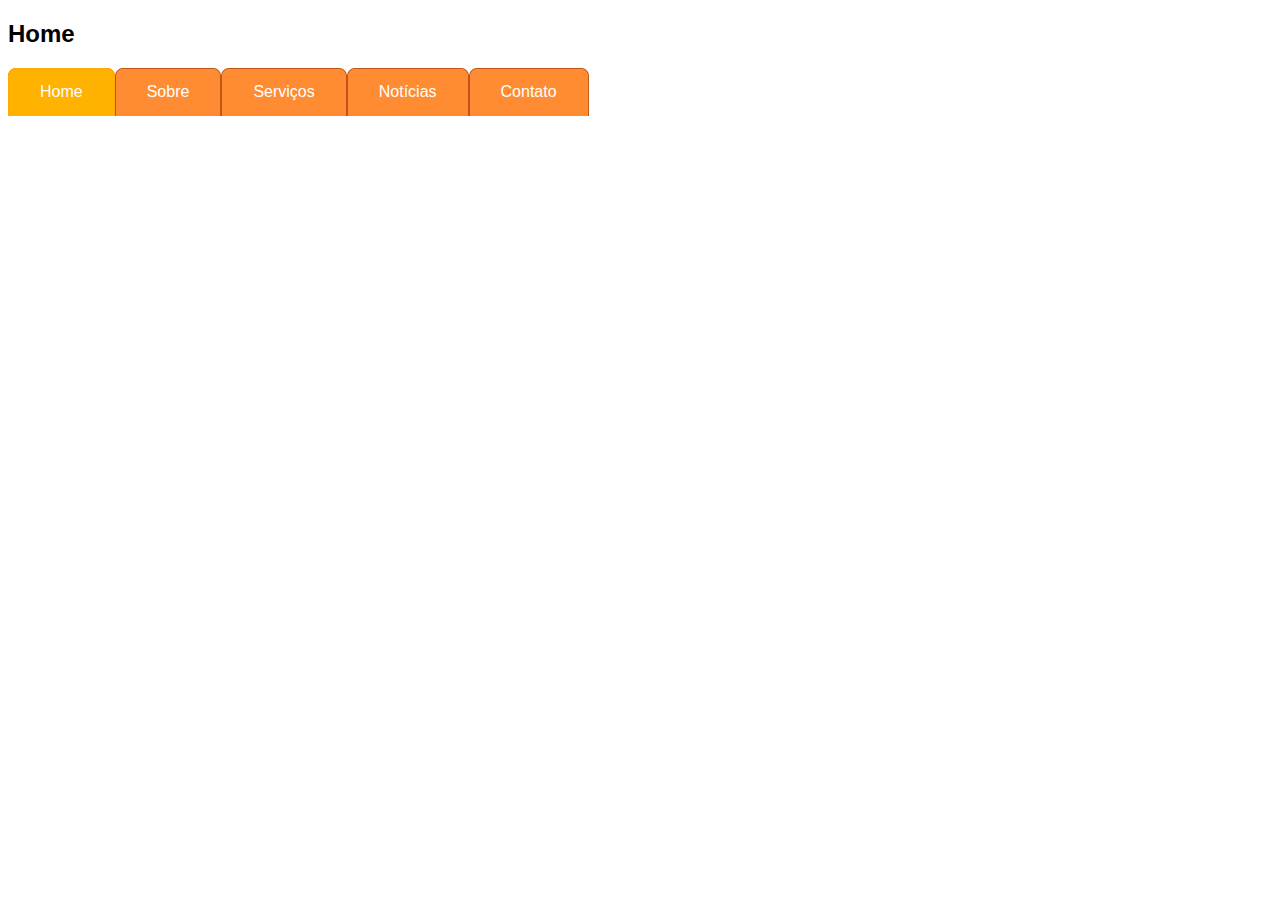
<file: index.html>
<!DOCTYPE html>
<html>

	<head>

		<title>Navegação Horizontal</title>
		<meta charset="utf-8">
		<link rel="stylesheet" type="text/css" href="css/estilo-index.css">
		
	</head>

	<body id="home">

		<h2>Home</h2>	

		<ul>

			<li id="atual">
				<a href="index.html">Home</a>
			</li>

			<li>
				<a href="sobre.html">Sobre</a> 
			</li>

			<li> 
				<a href="servicos.html">Serviços</a>
			</li>

			<li> 
				<a href="noticias.html">Notícias</a> 
			</li>

			<li>
				<a href="contato.html">Contato</a>
			</li>

		</ul>

		<!--
		Barra de navegação vertical e horizontal
		<h2>Home</h2>	

		<ul id="navegacao">

			<li class="home primeiro">
				<a href="index.html">Home</a>
			</li>

			<li class="sobre">
				<a href="sobre.html">Sobre</a> 
			</li>

			<li class="servicos"> 
				<a href="servicos.html">Serviços</a>
			</li>

			<li class="noticias"> 
				<a href="noticias.html">Notícias</a> 
			</li>

			<li class="contato">
				<a href="contato.html">Contato</a>
			</li>

		</ul>

		<h2>Lista de atividades</h2>

		<ul>
			<li>Ir ao dentista</li>
			<li>Ir ao supermercado</li>
			<li>Fazer o almoço</li>
			<li>Assistir série</li>
			<li>Correr no parque</li>
		</ul>
		-->

	</body>

</html>
</file>
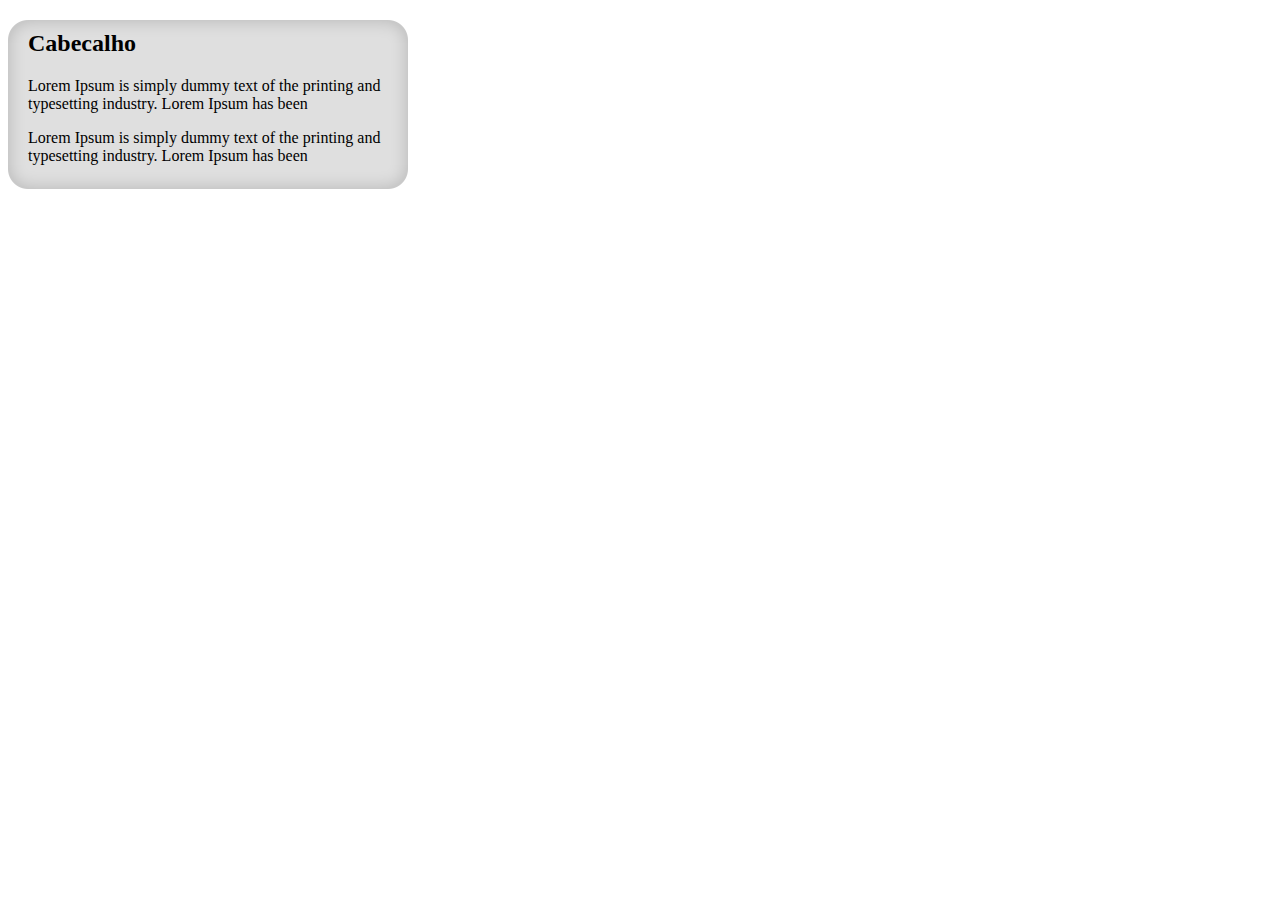
<file: arredondamento.html>
<!DOCTYPE html>

<html>

	<head>

		<title>Arredondamento com imagens</title>
		<meta charset="utf-8">

		<link rel="stylesheet" type="text/css" href="css/arredondamento.css">

	</head>

	<body>

		<div class="caixa">
			<h2>Cabecalho</h2>

			<p>Lorem Ipsum is simply dummy text of the printing and typesetting industry. Lorem Ipsum has been</p>

			<p>Lorem Ipsum is simply dummy text of the printing and typesetting industry. Lorem Ipsum has been</p>

			<div class="ultimo"></div>

		</div>

	</body>
</html>
</file>
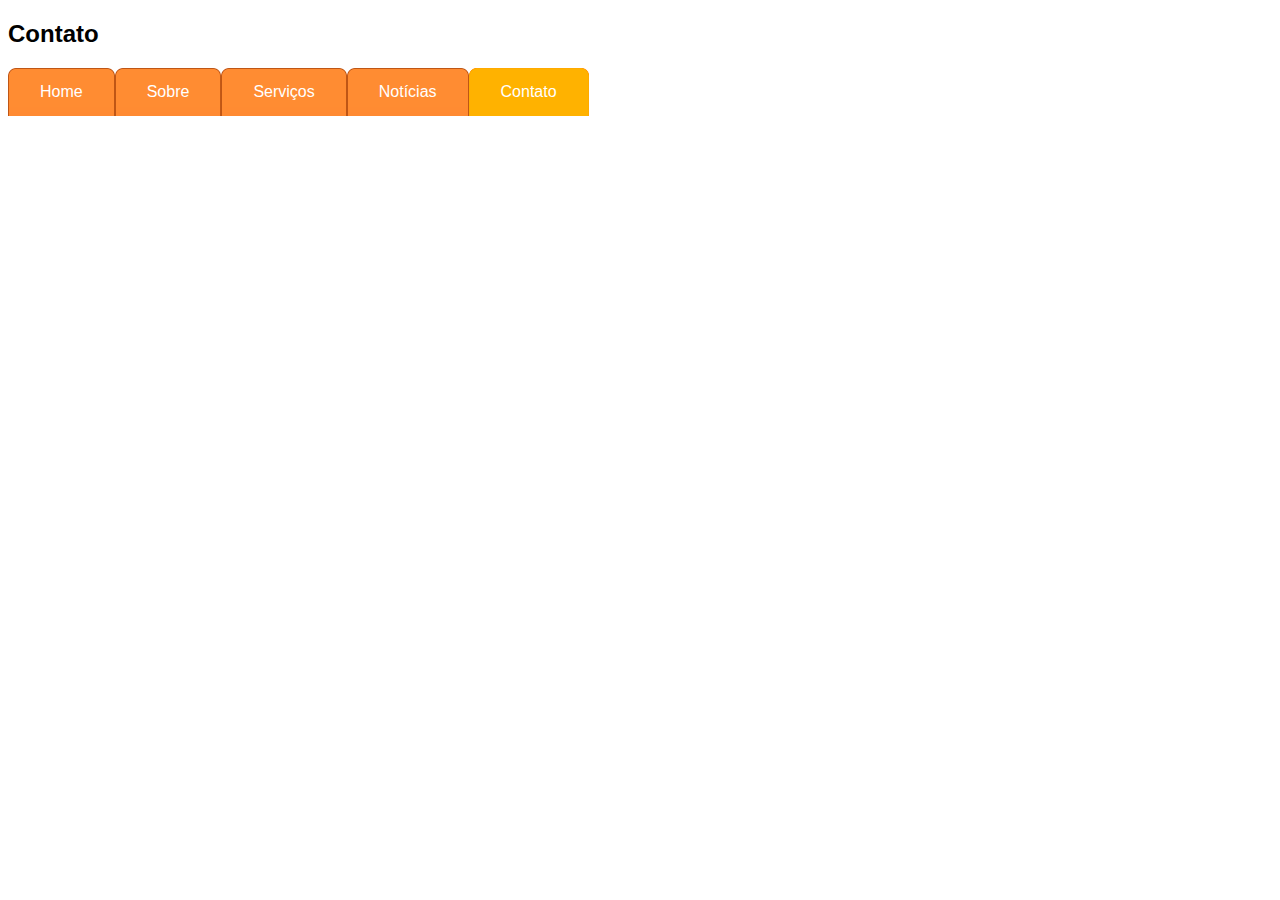
<file: contato.html>
<!DOCTYPE html>
<html>

	<head>

		<title>Navegação vertical</title>
		<meta charset="utf-8">
		<link rel="stylesheet" type="text/css" href="css/estilo-index.css">
		
	</head>

	<body id="contato">

		<h2>Contato</h2>	

		<ul>

			<li>
				<a href="index.html">Home</a>
			</li>

			<li>
				<a href="sobre.html">Sobre</a> 
			</li>

			<li> 
				<a href="servicos.html">Serviços</a>
			</li>

			<li> 
				<a href="noticias.html">Notícias</a> 
			</li>

			<li id="atual">
				<a href="contato.html">Contato</a>
			</li>

		</ul>

		<!--
		<h2>Lista de atividades</h2>

		<ul>
			<li>Ir ao dentista</li>
			<li>Ir ao supermercado</li>
			<li>Fazer o almoço</li>
			<li>Assistir série</li>
			<li>Correr no parque</li>
		</ul>
		-->

	</body>

</html>
</file>
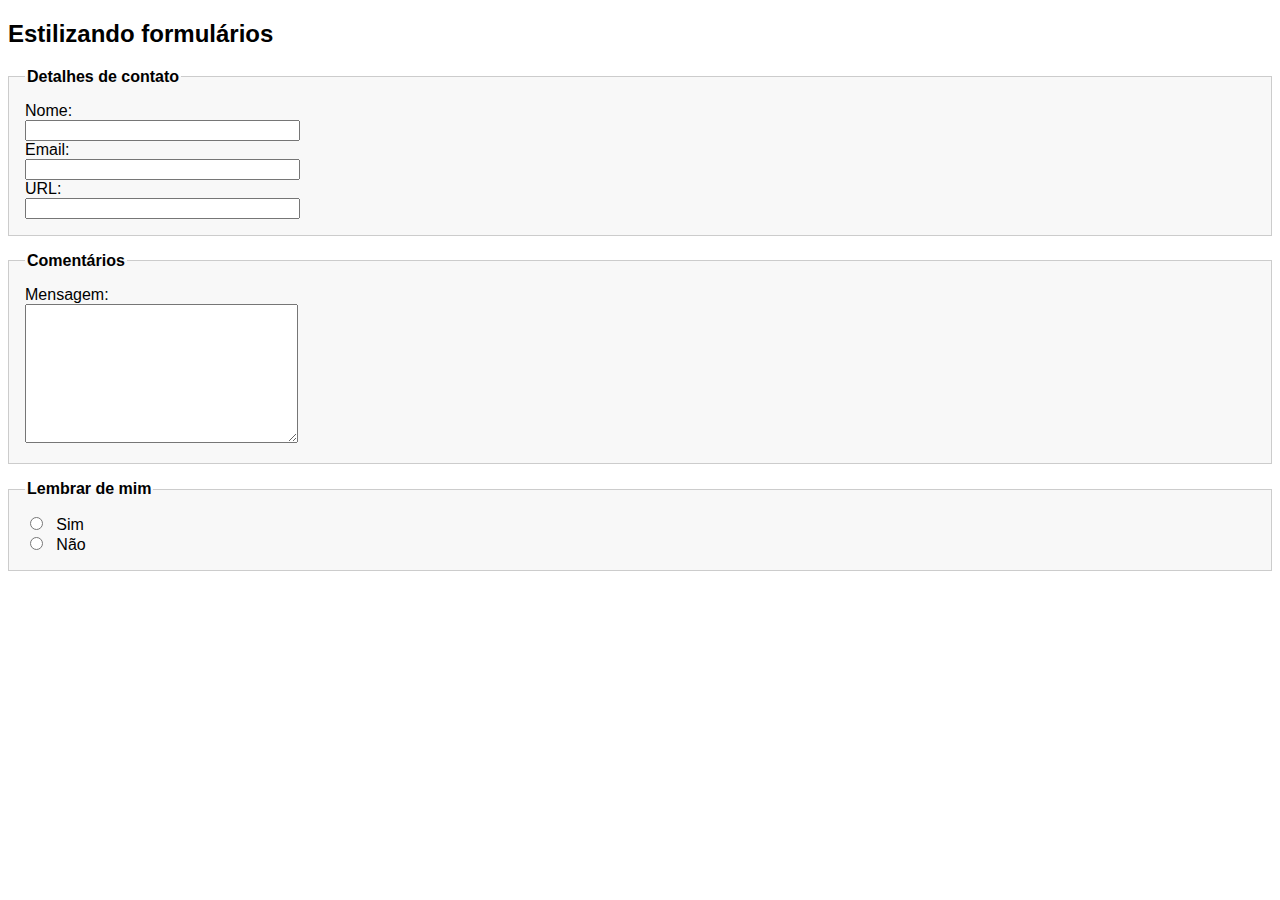
<file: formularios.html>
<!DOCTYPE html>

<html>

	<head>

		<title>Estilizando formulários</title>
		<meta charset="utf-8">

		<link rel="stylesheet" type="text/css" href="css/estilo-formularios.css">

	</head>

	<body>

		<h2>Estilizando formulários</h2>

		<form>
			
			<fieldset>
				<legend>Detalhes de contato</legend>

				<div>
					<label for="nome">Nome:</label>
					<input type="text" name="nome" id="nome">
				</div>

				<div>
					<label for="email">Email:</label>
					<input type="text" name="email" id="email">
				</div>

				<div>
					<label for="url">URL:</label>
					<input type="text" name="url" id="url">
				</div>

			</fieldset>

			<fieldset>
				<legend>Comentários</legend>

				<div>
					<label for="mensagem">Mensagem:</label>
					<textarea name="mensagem" id="mensagem"></textarea>
				</div>

			</fieldset>

			<fieldset>
				<legend>Lembrar de mim</legend>

				<div>
					<label>
						<input class="radio" type="radio" name="lembrar" id="sim">Sim
					</label>
				</div>

				<div>
					<label>
						<input class="radio" type="radio" name="lembrar" id="nao">Não
					</label>
				</div>

			</fieldset>

		</form>

	</body>
</html>
</file>
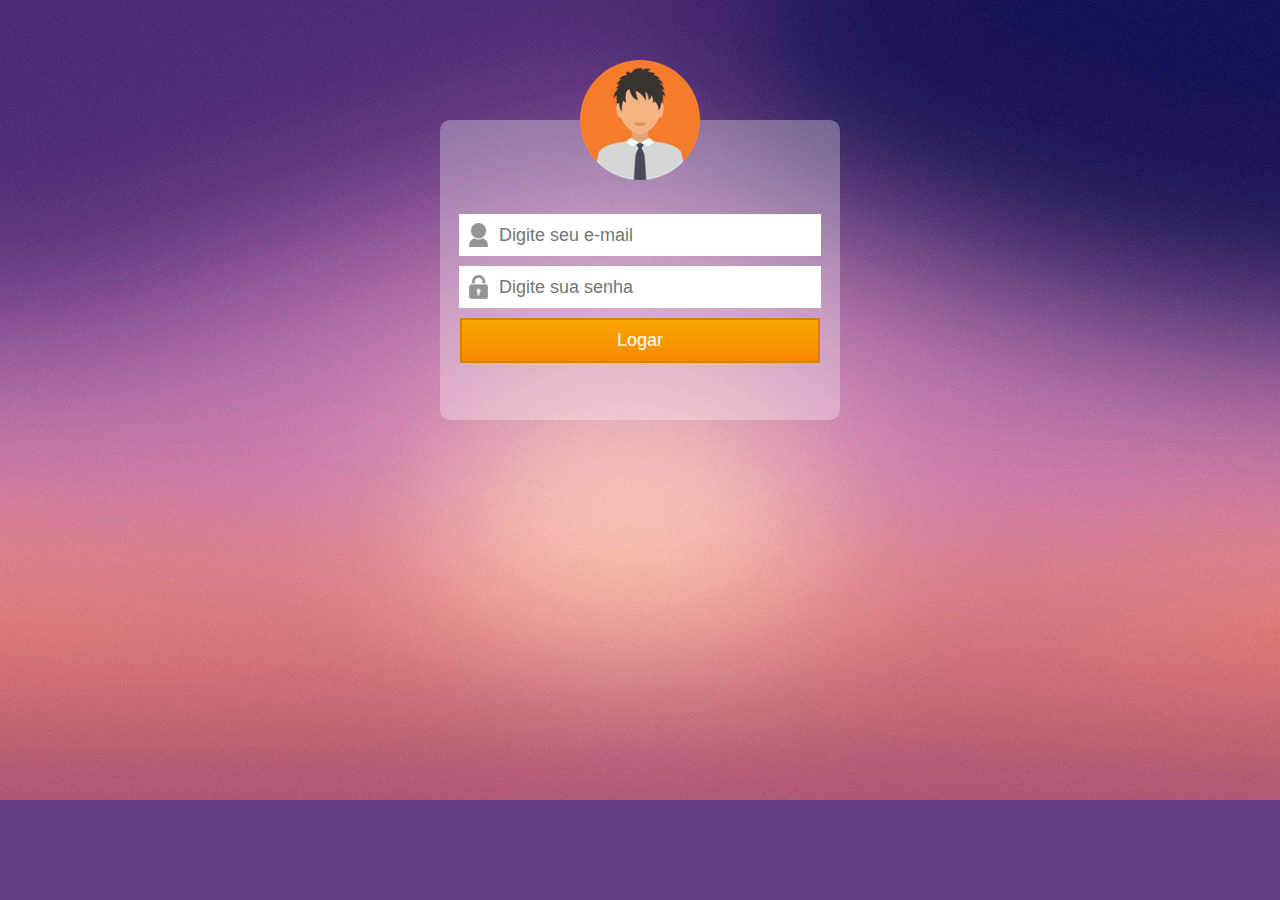
<file: formularios2.html>
<!DOCTYPE html>

<html>

	<head>

		<title>Estilizando formulários</title>
		<meta charset="utf-8">

		<link rel="stylesheet" type="text/css" href="css/estilo-formularios2.css">

	</head>

	<body>

		<div id="container">

			<img src="imagens/perfil.png">

			<form>
				
				<div>
					<input class="email" type="text" name="email" id="email" placeholder="Digite seu e-mail">
				</div>

				<div>
					<input class="senha" type="password" name="senha" id="senha" placeholder="Digite sua senha">
				</div>

				<div>
					<input class="submit" type="submit" value="Logar">
				</div>

			</form>
			
		</div>

	</body>
</html>
</file>
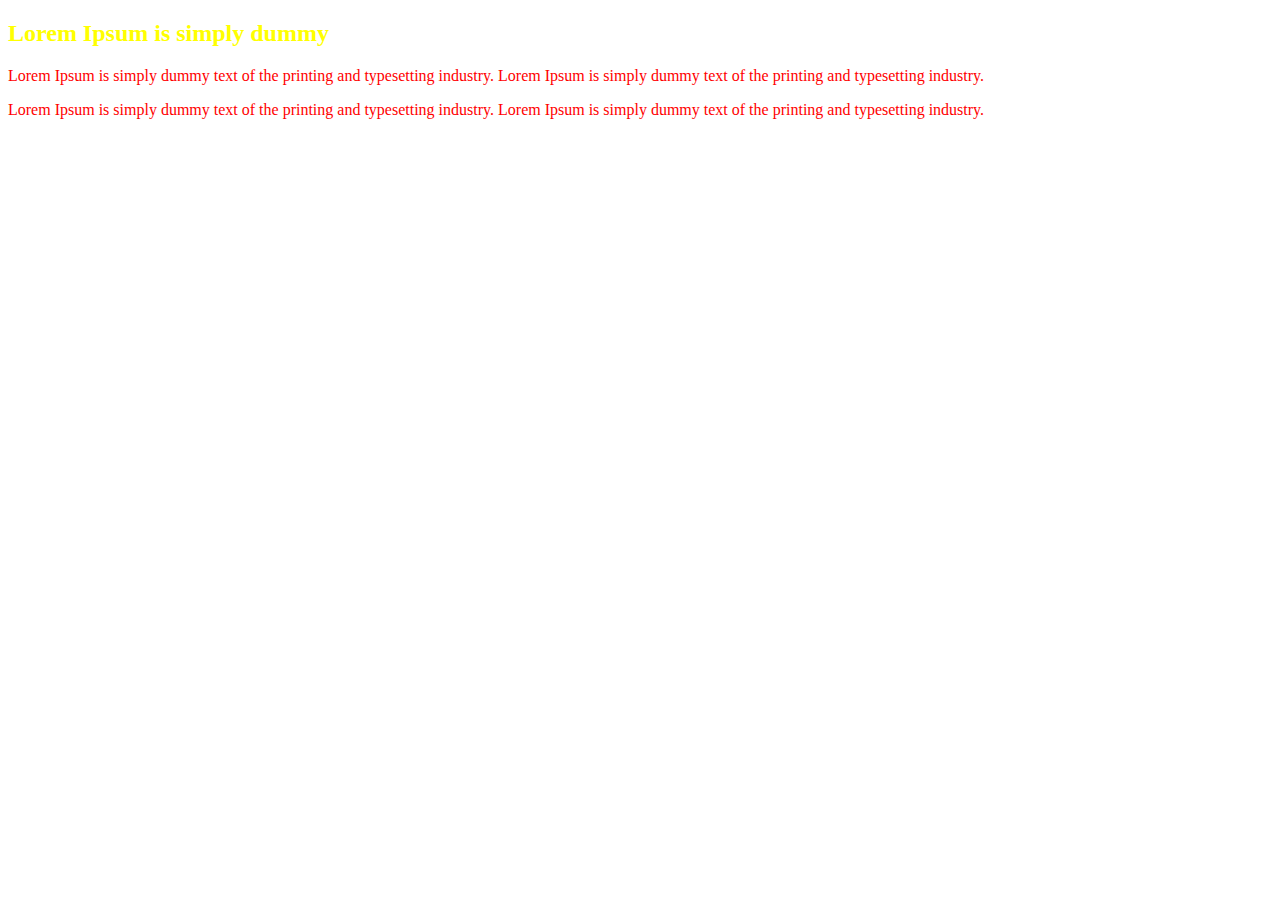
<file: heranca.html>
<!DOCTYPE html>
<html>

	<head>

		<title>Herança e especifidades</title>
		<meta charset="utf-8">

		<!-- Estilo customizado -->
		<link rel="stylesheet" type="text/css" href="css/estilo-heranca.css">
		

	</head>

	<body>

		<div id="pagina">
			<h2 class="verde" id="amarelo">
				Lorem Ipsum is simply dummy 
			</h2>
			<p>
				Lorem Ipsum is simply dummy text of
				the printing and typesetting industry. 
				Lorem Ipsum is simply dummy text of 
				the printing and typesetting industry. 
			</p>
			<p>
				Lorem Ipsum is simply dummy text of
				the printing and typesetting industry. 
				Lorem Ipsum is simply dummy text of 
				the printing and typesetting industry. 
			</p>
		</div>

	</body>

</html>
</file>
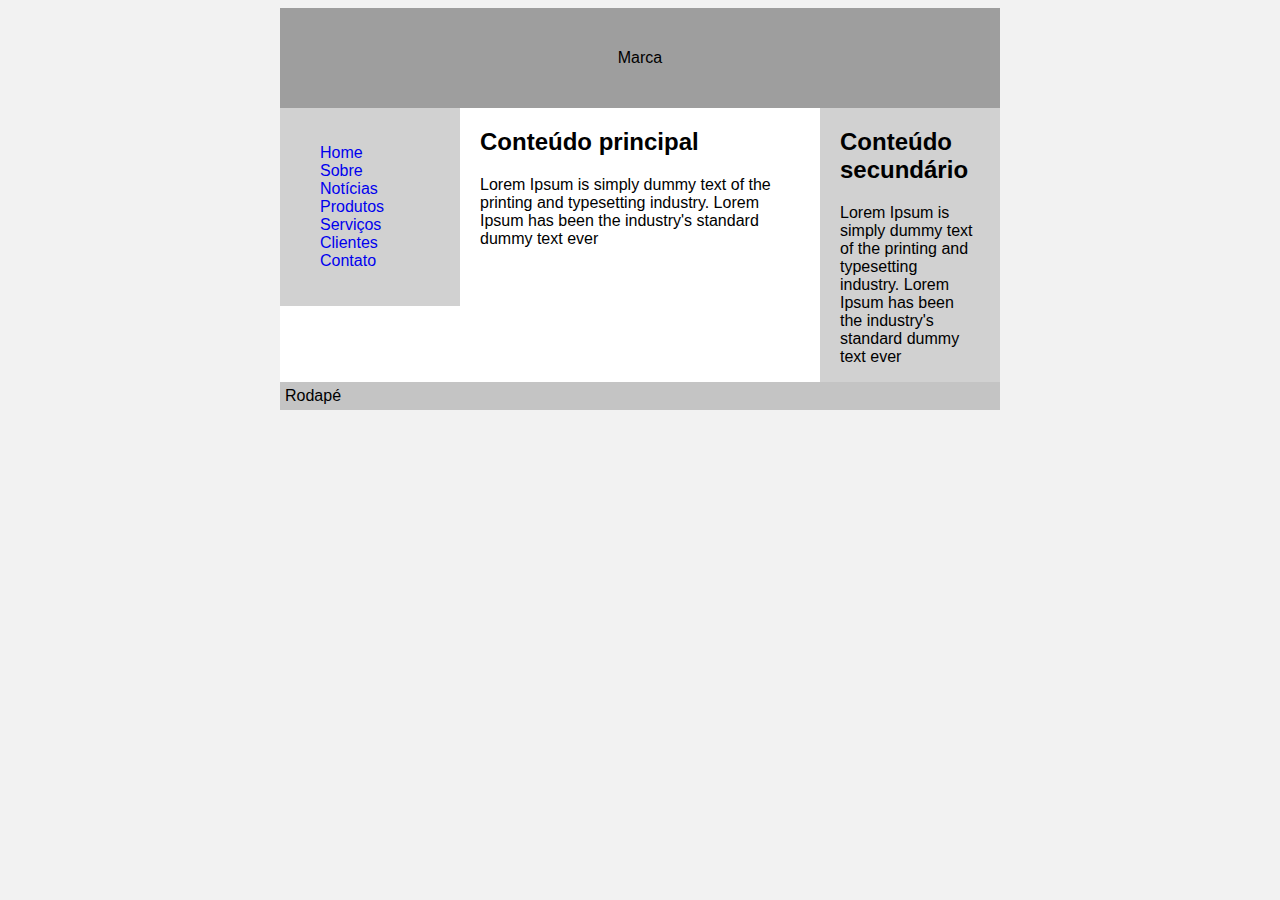
<file: layout.html>
<!DOCTYPE html>
<html>

	<head>

		<title>Layouts</title>
		<meta charset="utf-8">

		<link rel="stylesheet" type="text/css" href="css/estilo-layout.css">
		
	</head>

	<body>

		<div id="container">
			<div id="marca">Marca</div>
			<div id="conteudo">
				<div id="conteudo-principal">
					<h2>Conteúdo principal</h2>
					<p>Lorem Ipsum is simply dummy text of the printing
				 	and typesetting industry. Lorem Ipsum has been the
				 	industry's standard dummy text ever</p>
				</div>
				<div id="conteudo-secundario">
					<h2>Conteúdo secundário</h2>
					<p>Lorem Ipsum is simply dummy text of the printing
				 	and typesetting industry. Lorem Ipsum has been the
				 	industry's standard dummy text ever</p>
				</div>
			</div>
			<div id="navegacao">
				<ul>
					<li> <a href="#">Home</a> </li>
					<li> <a href="#">Sobre</a> </li>
					<li> <a href="#">Notícias</a> </li>
					<li> <a href="#">Produtos</a> </li>
					<li> <a href="#">Serviços</a> </li>
					<li> <a href="#">Clientes</a> </li>
					<li> <a href="#">Contato</a> </li>
				</ul>
			</div>
			<div id="rodape">Rodapé</div>
		</div>

	</body>

</html>
</file>
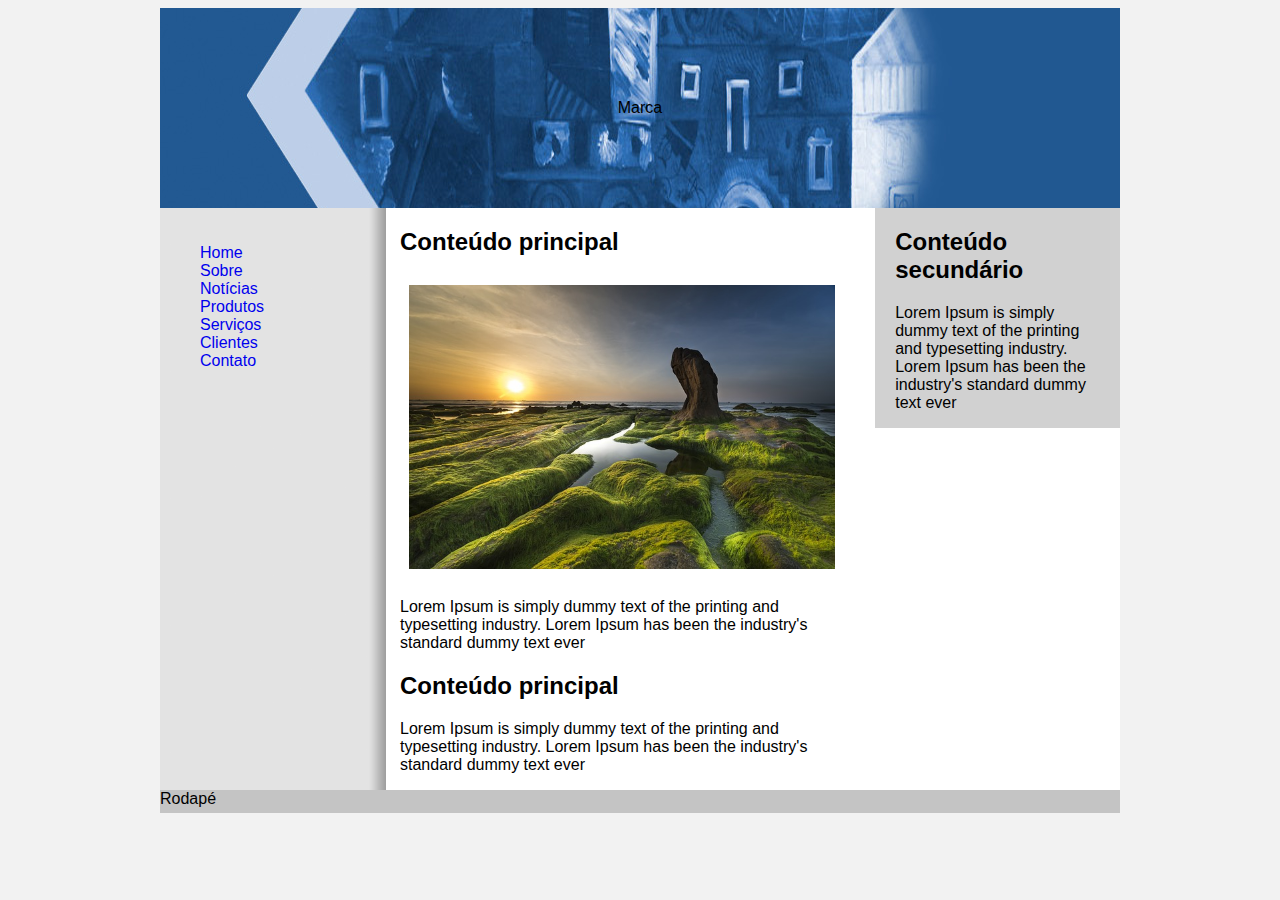
<file: layout2.html>
<!DOCTYPE html>

<html>

	<head>

		<title>Layout 2</title>
		<meta charset="utf-8">

		<link rel="stylesheet" type="text/css" href="css/estilo-layout2.css">

	</head>

	<body>

		<div id="container">

			<div id="marca">Marca</div>

			<div id="conteudo">

				<div id="conteudo-principal">

					<h2>Conteúdo principal</h2>

					<img class="img-noticia" src="imagens/natureza.jpg">

					<p>Lorem Ipsum is simply dummy text of the printing
					 	and typesetting industry. Lorem Ipsum has been the
					 	industry's standard dummy text ever
					 </p>

					 <h2>Conteúdo principal</h2>

					<p>Lorem Ipsum is simply dummy text of the printing
					 	and typesetting industry. Lorem Ipsum has been the
					 	industry's standard dummy text ever
					 </p>

				</div>

				<div id="conteudo-secundario">

					<h2>Conteúdo secundário</h2>

					<p>Lorem Ipsum is simply dummy text of the printing
					 	and typesetting industry. Lorem Ipsum has been the
					 	industry's standard dummy text ever
					 </p>

				</div>

			</div>

			<div id="navegacao">
				<ul>
					<li> <a href="#">Home</a> </li>
					<li> <a href="#">Sobre</a> </li>
					<li> <a href="#">Notícias</a> </li>
					<li> <a href="#">Produtos</a> </li>
					<li> <a href="#">Serviços</a> </li>
					<li> <a href="#">Clientes</a> </li>
					<li> <a href="#">Contato</a> </li>
				</ul>
			</div>

			<div id="rodape">Rodapé</div>

		</div>

	</body>
</html>
</file>
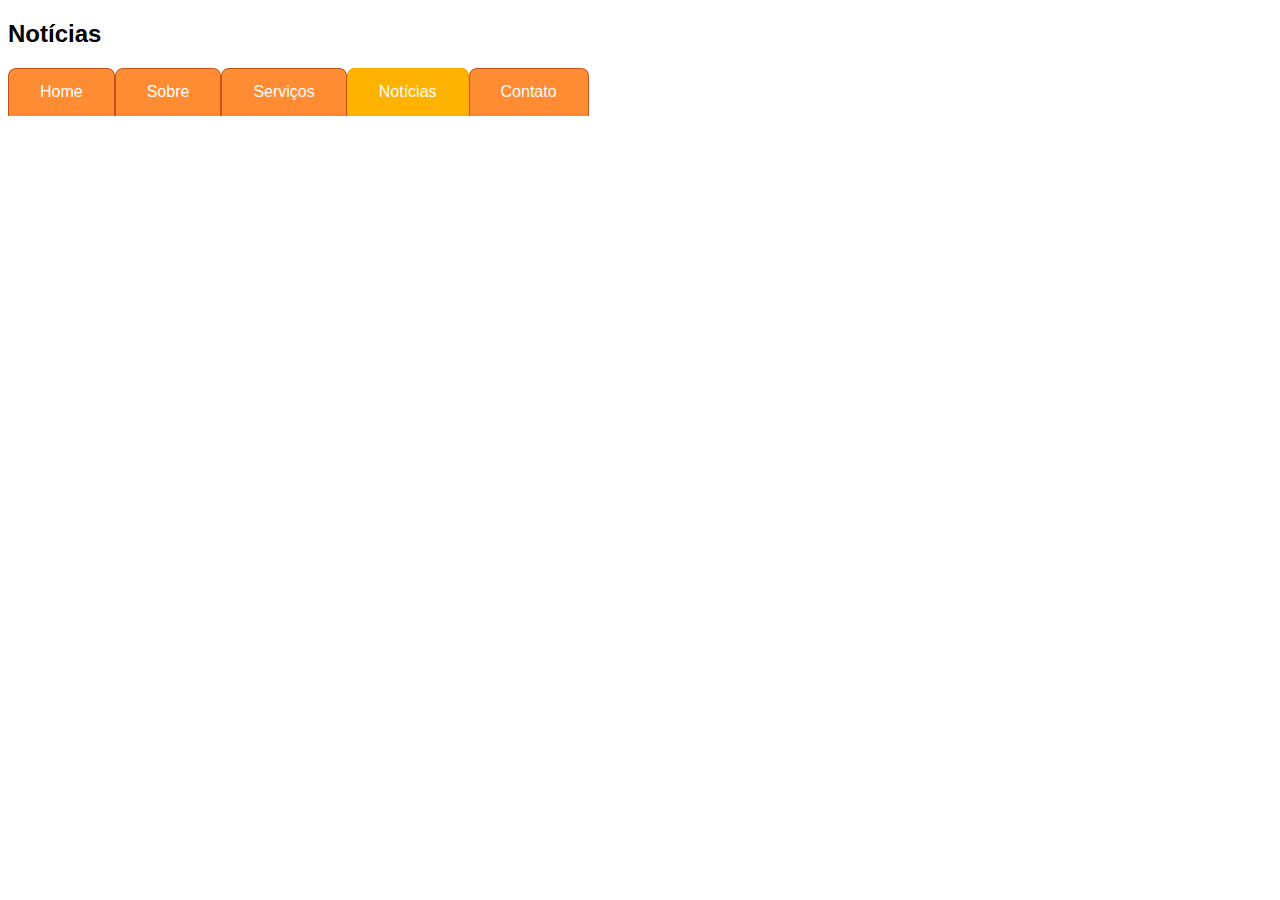
<file: noticias.html>
<!DOCTYPE html>
<html>

	<head>

		<title>Navegação vertical</title>
		<meta charset="utf-8">
		<link rel="stylesheet" type="text/css" href="css/estilo-index.css">
		
	</head>

	<body id="noticias">

		<h2>Notícias</h2>	

		<ul>

			<li>
				<a href="index.html">Home</a>
			</li>

			<li>
				<a href="sobre.html">Sobre</a> 
			</li>

			<li> 
				<a href="servicos.html">Serviços</a>
			</li>

			<li id="atual"> 
				<a href="noticias.html">Notícias</a> 
			</li>

			<li>
				<a href="contato.html">Contato</a>
			</li>

		</ul>

		<!--
		<h2>Lista de atividades</h2>

		<ul>
			<li>Ir ao dentista</li>
			<li>Ir ao supermercado</li>
			<li>Fazer o almoço</li>
			<li>Assistir série</li>
			<li>Correr no parque</li>
		</ul>
		-->

	</body>

</html>
</file>
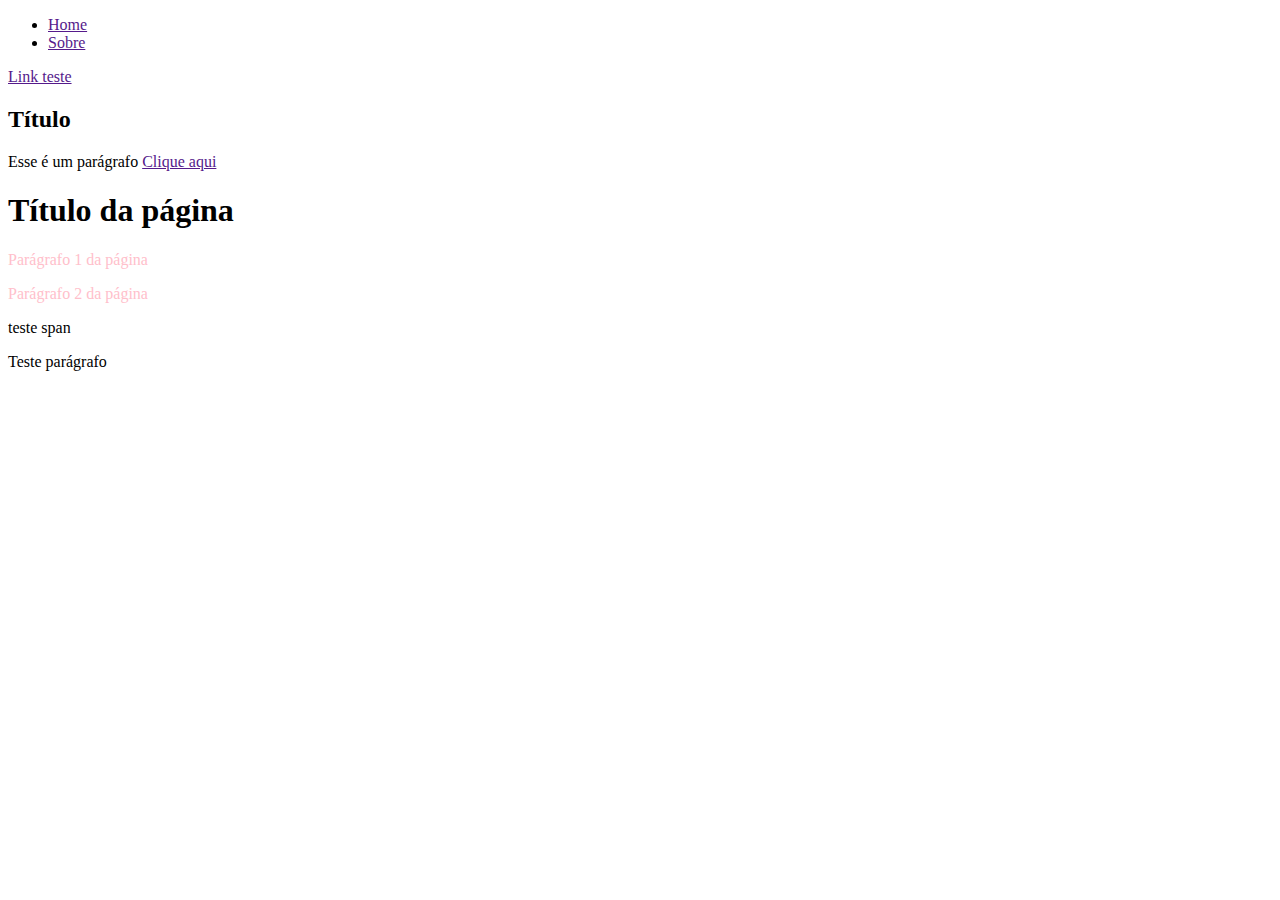
<file: seletores.html>
<!DOCTYPE html>

<html>

	<head>

		<title>Seletores</title>
		<meta charset="utf-8">

		<!-- Estilo customizado -->
		<link rel="stylesheet" type="text/css" href="css/estilo.css">
		
	</head>

	<body>

		<ul>
			<li>
				<a href="">Home</a>
			</li>
			<li>
				<a href="">Sobre</a>
			</li>
		</ul>

		<a href="">Link teste</a>

		<div>
			<h2>Título</h2>
			<p>
				Esse é um parágrafo
				<a href="">Clique aqui</a>
			</p>
		</div>

		<div>
			<h1>Título da página</h1>
			<p>Parágrafo 1 da página</p>
			<p>Parágrafo 2 da página</p>
		</div>

		<span>teste span</span>
		<p>Teste parágrafo</p>

	</body>

</html>
</file>
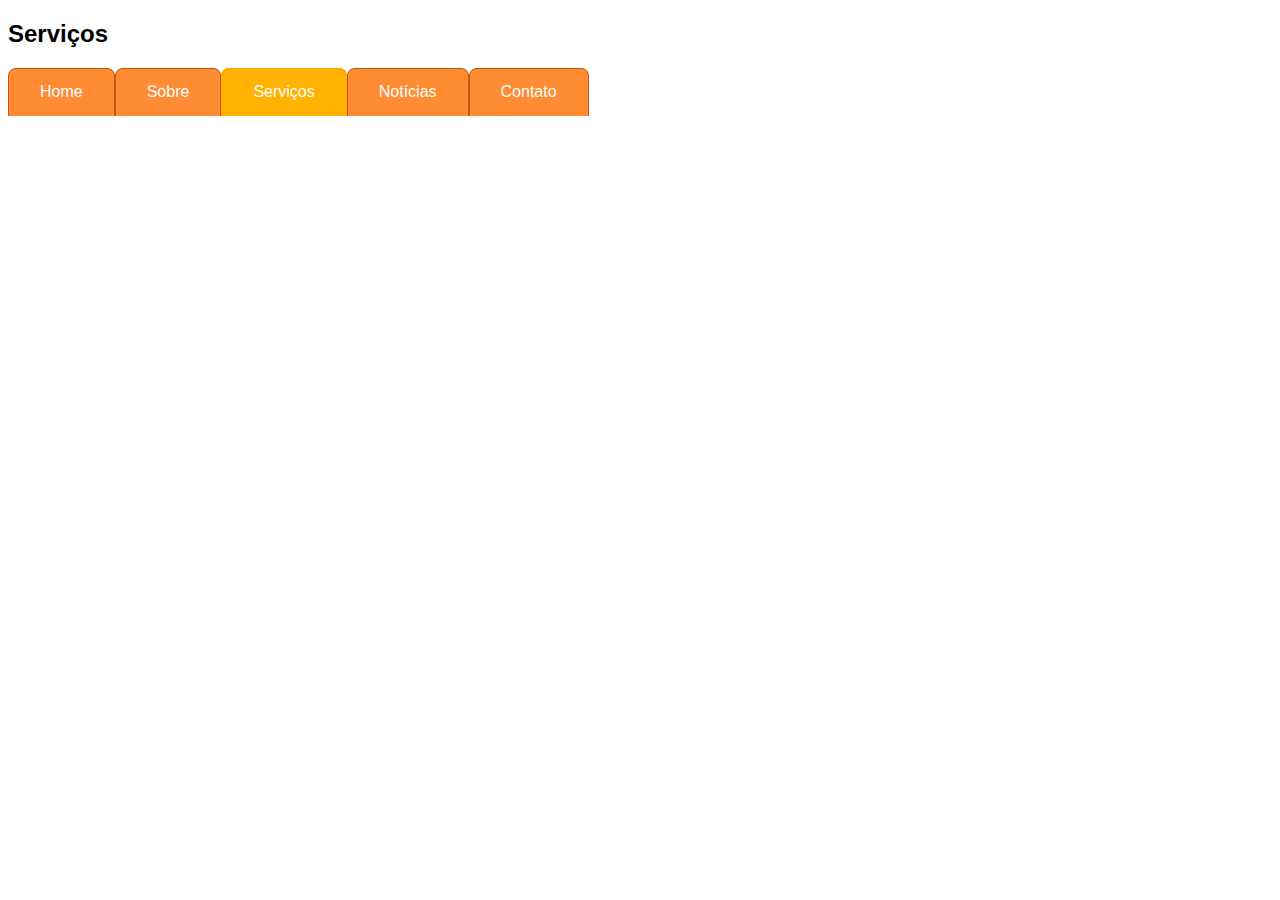
<file: servicos.html>
<!DOCTYPE html>
<html>

	<head>

		<title>Navegação vertical</title>
		<meta charset="utf-8">
		<link rel="stylesheet" type="text/css" href="css/estilo-index.css">
		
	</head>

	<body id="servicos">

		<h2>Serviços</h2>	

		<ul>

			<li>
				<a href="index.html">Home</a>
			</li>

			<li>
				<a href="sobre.html">Sobre</a> 
			</li>

			<li id="atual"> 
				<a href="servicos.html">Serviços</a>
			</li>

			<li> 
				<a href="noticias.html">Notícias</a> 
			</li>

			<li>
				<a href="contato.html">Contato</a>
			</li>

		</ul>

		<!--
		<h2>Lista de atividades</h2>

		<ul>
			<li>Ir ao dentista</li>
			<li>Ir ao supermercado</li>
			<li>Fazer o almoço</li>
			<li>Assistir série</li>
			<li>Correr no parque</li>
		</ul>
		-->

	</body>

</html>
</file>
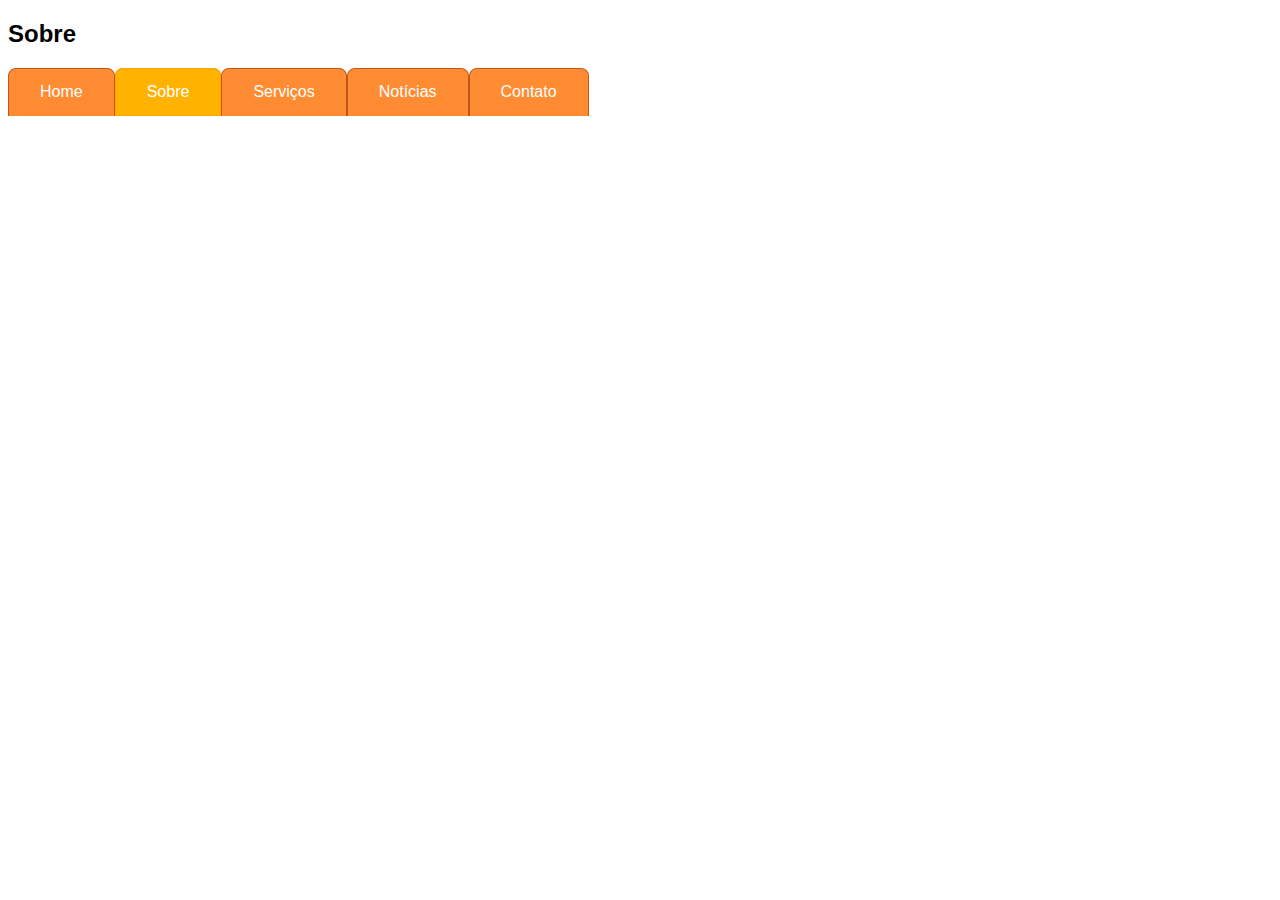
<file: sobre.html>
<!DOCTYPE html>
<html>

	<head>

		<title>Navegação vertical</title>
		<meta charset="utf-8">
		<link rel="stylesheet" type="text/css" href="css/estilo-index.css">
		
	</head>

	<body id="sobre">

		<h2>Sobre</h2>	

		<ul>

			<li>
				<a href="index.html">Home</a>
			</li>

			<li id="atual">
				<a href="sobre.html">Sobre</a> 
			</li>

			<li> 
				<a href="servicos.html">Serviços</a>
			</li>

			<li> 
				<a href="noticias.html">Notícias</a> 
			</li>

			<li>
				<a href="contato.html">Contato</a>
			</li>

		</ul>

		<!--
		<h2>Lista de atividades</h2>

		<ul>
			<li>Ir ao dentista</li>
			<li>Ir ao supermercado</li>
			<li>Fazer o almoço</li>
			<li>Assistir série</li>
			<li>Correr no parque</li>
		</ul>
		-->

	</body>

</html>
</file>
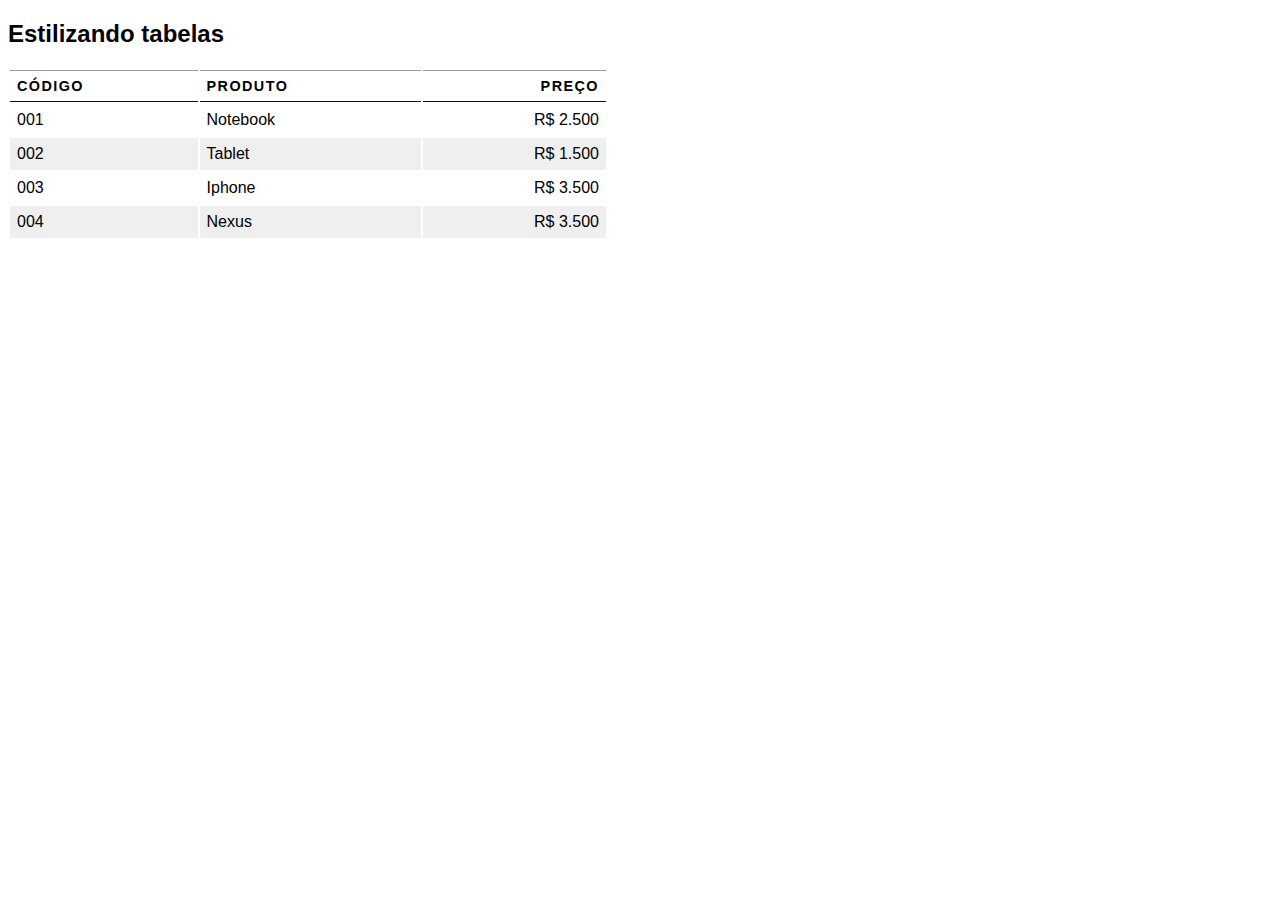
<file: tabelas.html>
<!DOCTYPE html>

<html>

	<head>

		<title>Estilizando tabelas</title>
		<meta charset="utf-8">

		<link rel="stylesheet" type="text/css" href="css/estilo-estilizando-tabelas.css">

	</head>

	<body>

		<h2>Estilizando tabelas</h2>

		<table>
			
			<tr>
				<th>Código</th>
				<th>Produto</th>
				<th class="numero">Preço</th>
			</tr>

			<tr>
				<td>001</td>
				<td>Notebook</td>
				<td class="numero">R$ 2.500</td>
			</tr>

			<tr class="alternado">
				<td>002</td>
				<td>Tablet</td>
				<td class="numero">R$ 1.500</td>
			</tr>

			<tr>
				<td>003</td>
				<td>Iphone</td>
				<td class="numero">R$ 3.500</td>
			</tr>

			<tr class="alternado">
				<td>004</td>
				<td>Nexus</td>
				<td class="numero">R$ 3.500</td>
			</tr>

		</table>

	</body>
</html>
</file>
<file: css/estilo-index.css>
/*ul {
	list-style-type: none;
	margin: 0;
	padding: 0;
}

li {
	padding: 5px 20px;
	background: url(../imagens/seta.png) no-repeat left center;
}*/

/* Barra de navegação vertical */

/*ul {
	margin: 0;
	padding: 0;
	list-style-type: none;
}

ul a {
	width: 200px;
	height: 40px;
	display: block;
	color: #000;
	text-decoration: none;
	text-indent: 40px;
	line-height: 40px;
	background: #f7b600 url(../imagens/menu.png) no-repeat left bottom;
}

a:hover {
	background-position: right bottom;
	background-color: #f99200;
	color: #fff;
}

#home #navegacao .home a,
#sobre #navegacao .sobre a,
#servicos #navegacao .servicos a,
#noticias #navegacao .noticias a,
#contato #navegacao .contato a {
	background-position: right bottom;
	background-color: #f99200;
	color: #fff;
}*/

/* Barra de navegação horizontal */

/*ul {
	margin: 0;
	padding: 0;
	list-style: none;
	width: 720px;
	background: #159cb0 url(../imagens/fundo-horizontal.png) repeat-x;
	float: left;
}

ul li {
	float: left;
}

ul a {
	display: block;
	padding: 0 2em;
	line-height: 2.2em;
	text-decoration: none;
	color: #fff;
	background: url(../imagens/divisor.png) repeat-y left top;
}

ul .primeiro a {
	background: none;
}

ul a:hover {
	color: #085662;
	background: #44cade;
}

#home #navegacao .home a,
#sobre #navegacao .sobre a,
#servicos #navegacao .servicos a,
#noticias #navegacao .noticias a,
#contato #navegacao .contato a {
	color: #085662;
	background: #44cade;
}*/

/* Barra de navegação com abas */

body {
	font-family: "Trebuchet MS", Helvetica, sans-serif;
}

ul {
	margin: 0;
	padding: 0;
	list-style: none;
	width: 720px;
}

ul li {
	float: left;
	background: url(../imagens/aba-direita.png) no-repeat top right;
}

li a {
	display: block;
	padding: 0 2em;
	line-height: 3em;
	text-decoration: none;
	background: url(../imagens/aba-esquerda.png) no-repeat top left;
	color: #fff;
}

ul a:hover {
	color: #894a1f;
}

ul #atual {
	background: url(../imagens/aba-direita-atual.png) no-repeat top right;
}

ul #atual a {
	background: url(../imagens/aba-esquerda-atual.png) no-repeat top left;
}
</file>
<file: css/arredondamento.css>
.caixa {
	width: 400px;
	background: #dedede url(../imagens/fundo-arredondamento.png) repeat-y;
}

.caixa h2 {
	padding: 10px 20px 0 20px;
	background: url(../imagens/topo2.png) no-repeat left top;
}

.caixa p {
	padding: 0 20px;
	margin-bottom: 0;
}

.caixa .ultimo {
	background: url(../imagens/baixo2.png) no-repeat left bottom;
	width: 400px;
	height: 24px;
}

/*
.caixa h2 {
	padding: 10px 20px 0 20px;
}

.caixa p {
	padding: 0 20px 20px 20px;
	background: url(../imagens/baixo2.png) no-repeat left bottom;
}*/
</file>
<file: css/estilo-formularios.css>
body {
	font-family: "Trebuchet MS", Helvetica, sans-serif;
}

fieldset {
	margin: 1em 0;
	padding: 1em;
	border: 1px solid #ccc;
	background: #f8f8f8;
}

legend {
	font-weight: bold;
}

label {
	display: block;
	cursor: pointer;
}

input /*[type="text"]*/ {
	width: 20em;
}

textarea {
	width: 20em;
	height: 10em;
}

input.radio, input.checkbox, input.submit {
	width: auto;
}

.radio {
	margin-right: 1em;
}
</file>
<file: css/estilo-formularios2.css>
body {
	font-family: "Trebuchet MS", Helvetica, sans-serif;
	background: #643d87 url(../imagens/fundo.jpg) no-repeat top center;
}

#container {
	width: 400px;
	height: 300px;
	background-color: rgba(255, 255, 255, 0.3);
	-webkit-border-radius: 10px;
	-moz-border-radius: 10px;
	border-radius: 10px;
	margin: auto;
	margin-top: 120px;
	text-align: center;
}

#container img {
	width: 120px;
	height: 120px;
	margin-top: -60px;
	margin-bottom: 30px;
}

input {
	height: 40px;
	width: 80%;
	font-size: 18px;
	margin-bottom: 10px;
	background-color: #fff;
	padding-left: 40px;
	border: none;
	background-repeat: no-repeat;
	background-position: 10px;
}

input.email {
	background-image: url(../imagens/icone-usuario.png);
}

input.senha {
	background-image: url(../imagens/icone-cadeado.png);
}

input.submit {
	color: #fff;
	background-color: #f79300;
	border: 2px solid #db7d00;
	padding: 5px 20px;
	height: 45px;
	width: 90%;

	background: linear-gradient(to bottom, #faa600, #f68a00);

}
</file>
<file: css/estilo-heranca.css>
/* Herança e especificidade 

#pagina p {
	color: blue;
}

#pagina p {
	color: red;
}*/

/* Se um seletor for mais específico que outro
a regra mais específica será aplicada
(terá precedência sobre regras mais gerais) */

* {
	color: red;
}

h2 {/*3*/
	color: blue;
}

h2.verde {/*2*/
	color: green;
}

h2#amarelo {/*1*/
	color: yellow;
}
</file>
<file: css/estilo-layout.css>
body {
	font-family: "Trebuchet MS", Helvetica, sans-serif;
	background: #f2f2f2;
}

#container {
	width: 720px;
	margin: 0 auto;
	background: #fff;
}

#marca {
	height: 100px;
	background: #9E9E9E;
	text-align: center;
	line-height: 100px;
}

#conteudo {
	width: 520px;
	float: right;
}

#conteudo-principal {
	width: 320px;
	float: left;
}

#conteudo-secundario {
	width: 180px;
	float: right;
	background: #d1d1d1;
}

#conteudo-secundario h1,
#conteudo-secundario h2,
#conteudo-secundario h3,
#conteudo-secundario p {
	padding-left: 20px;
	padding-right: 20px;
}

#navegacao {
	width: 180px;
	float: left;
	padding-top: 20px;
	padding-bottom: 20px;
	background: #d1d1d1;
}

#navegacao ul {
	list-style: none;
}

#navegacao li a {
	text-decoration: none;
}

#rodape {
	clear: both;
	background: #c4c4c4;
	padding: 5px;
}
</file>
<file: css/estilo-layout2.css>
/* Layout de largura fixa */

body {
	font-family: "Trebuchet MS", Helvetica, sans-serif;
	background: #f2f2f2;
}

#container {
	width: 960px;/*85%;*/
	margin: 0 auto;
	background: #fff url(../imagens/coluna.png) repeat-y left top; /*#fff;*/
	min-width: 720px;
	max-width: 1280px;
}

#marca {
	width: 100%;
	height: 200px;
	background: #225992 url(../imagens/cabecalho2.jpg) no-repeat center;
	text-align: center;
	line-height: 200px;
}

/*#imagem {
	width: 90%;
	overflow: hidden;
	border: 1px solid red;
}*/

#conteudo {
	width: 75%;
	float: right;
}

#navegacao {
	width: 23%;
	float: left;
	padding-top: 20px;
	padding-bottom: 20px;
	/*background: #d1d1d1;*/
}

#conteudo-principal {
	width: 63%;
	float: left;
}

img.img-noticia {
	width: 94%;
	padding: 2%;
	max-width: 600px;
}

#conteudo-secundario {
	width: 34%;
	float: right;
	background: #d1d1d1;
}

#conteudo-secundario h1,
#conteudo-secundario h2,
#conteudo-secundario h3,
#conteudo-secundario p {
	padding-left: 20px;
	padding-right: 20px;
}

#navegacao ul {
	list-style: none;
}

#navegacao li a {
	text-decoration: none;
}

#rodape {
	clear: both;
	background: #c4c4c4;
	padding-bottom: 5px;
}
</file>
<file: css/estilo.css>
/* Seletor universal
* {
	border: 1px solid red;
}*/

/* Seletor de texto 
h1 {
	color: green;
}*/

/* Seletor de classe 
.verde {
	color: green;
}

p.verde {
	color: green;
}*/

/* Seletor de ID 
#cabecalho {
	border: 1px solid blue;
}*/

/* Seletor de filho 
li>a {
	color: red;
	text-decoration: none;
}*/

/* Seletor de descendente 
div a {
	color: green;
	text-decoration: none;
}*/

/* Seletor de irmão adjacente 

h1+p {
	color: red;
}*/

/* Seletor de irm~~ao geral */

h1~p {
	color: pink;
}
</file>
<file: css/estilo-estilizando-tabelas.css>
/* Estilizando tabelas */

body {
	font-family: "Trebuchet MS", Helvetica, sans-serif;
}

table {
	width: 600px;
	border-collapse: separate; /*collapse;*/
}

th, td {
	padding: 7px;
}

th {
	text-transform: uppercase;
	border-top: 1px solid #999;
	border-bottom: 1px solid #111;
	text-align: left;
	font-size: 90%;
	letter-spacing: 0.1em;
}

tr.alternado {
	background-color: #efefef;
}

tr:hover {
	background-color: #c3e6e5;
}

.numero {
	text-align: right;
}
</file>
